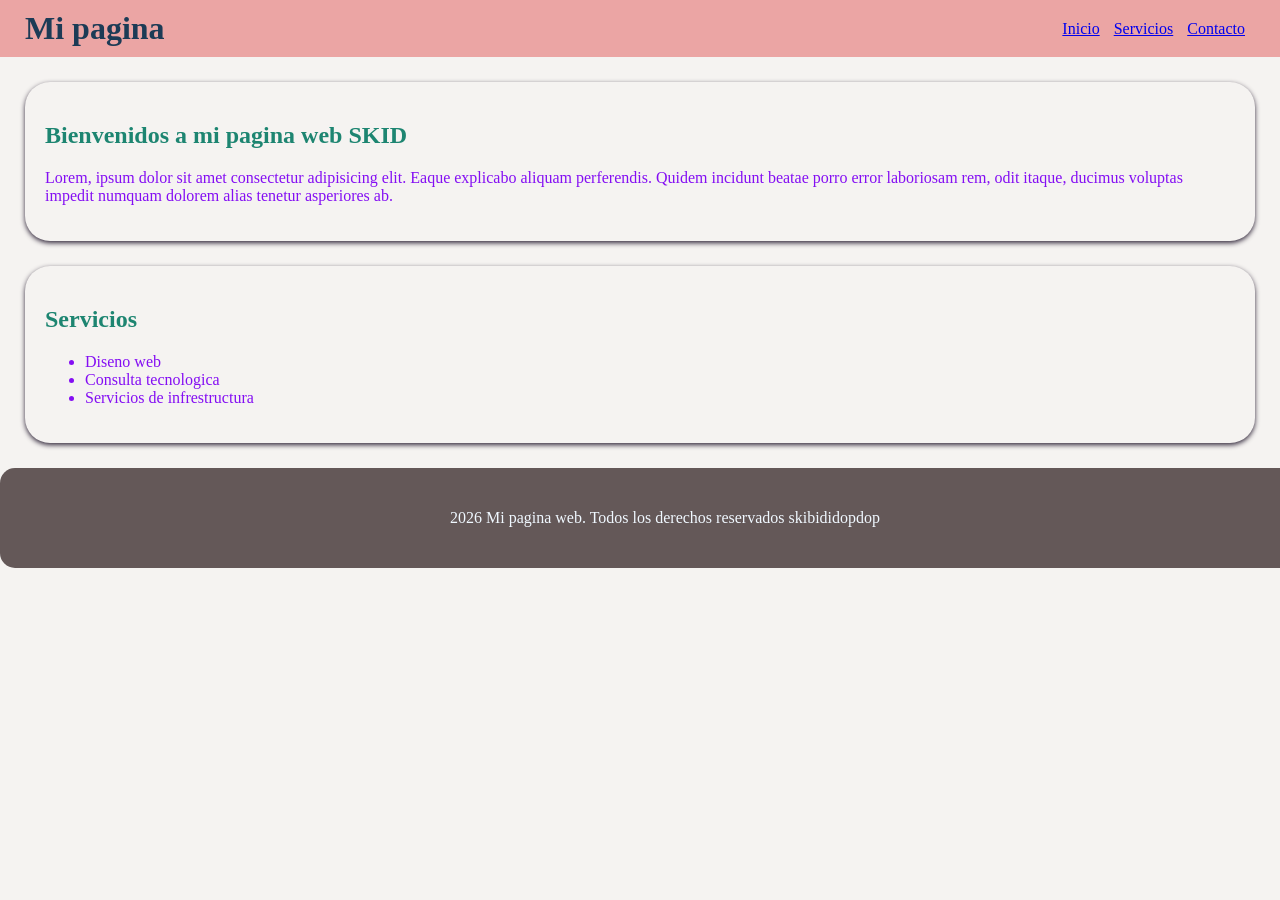
<file: 07092026/index.html>
<!DOCTYPE html>
<html lang="en">

<head>
    <meta charset="UTF-8">
    <meta name="viewport" content="width=device-width, initial-scale=1.0">
    <title>Desarrollo</title>
    <link rel="stylesheet" href="estilos.css">
</head>

<body>
    <header>
        <div class="logo">
            <h1>Mi pagina</h1>

        </div>
        <nav>
            <ul>
                <li><a href="Pagina1/index2.html">Inicio</a></li>
                <li><a href="Pagina1/RecursosA.html">Servicios</a></li>
                <li><a href="Pagina1/index2.html">Contacto</a></li>
            </ul>
        </nav>

    </header>

    <section class="inicio">
        <h2>Bienvenidos a mi pagina web SKID</h2>
        <p>Lorem, ipsum dolor sit amet consectetur adipisicing elit. Eaque explicabo aliquam perferendis. Quidem
            incidunt beatae porro error laboriosam rem, odit itaque, ducimus voluptas impedit numquam dolorem alias
            tenetur asperiores ab.</p>
    </section>
    <section class="servicios">
        <h2>Servicios</h2>
        <ul>
            <li>Diseno web</li>
            <li>Consulta tecnologica</li>
            <li>Servicios de infrestructura</li>
        </ul>

    </section>

    <footer class="contacto">
        <p>2026 Mi pagina web. Todos los derechos reservados skibididopdop</p>
    </footer>


</body>

</html>
</file>
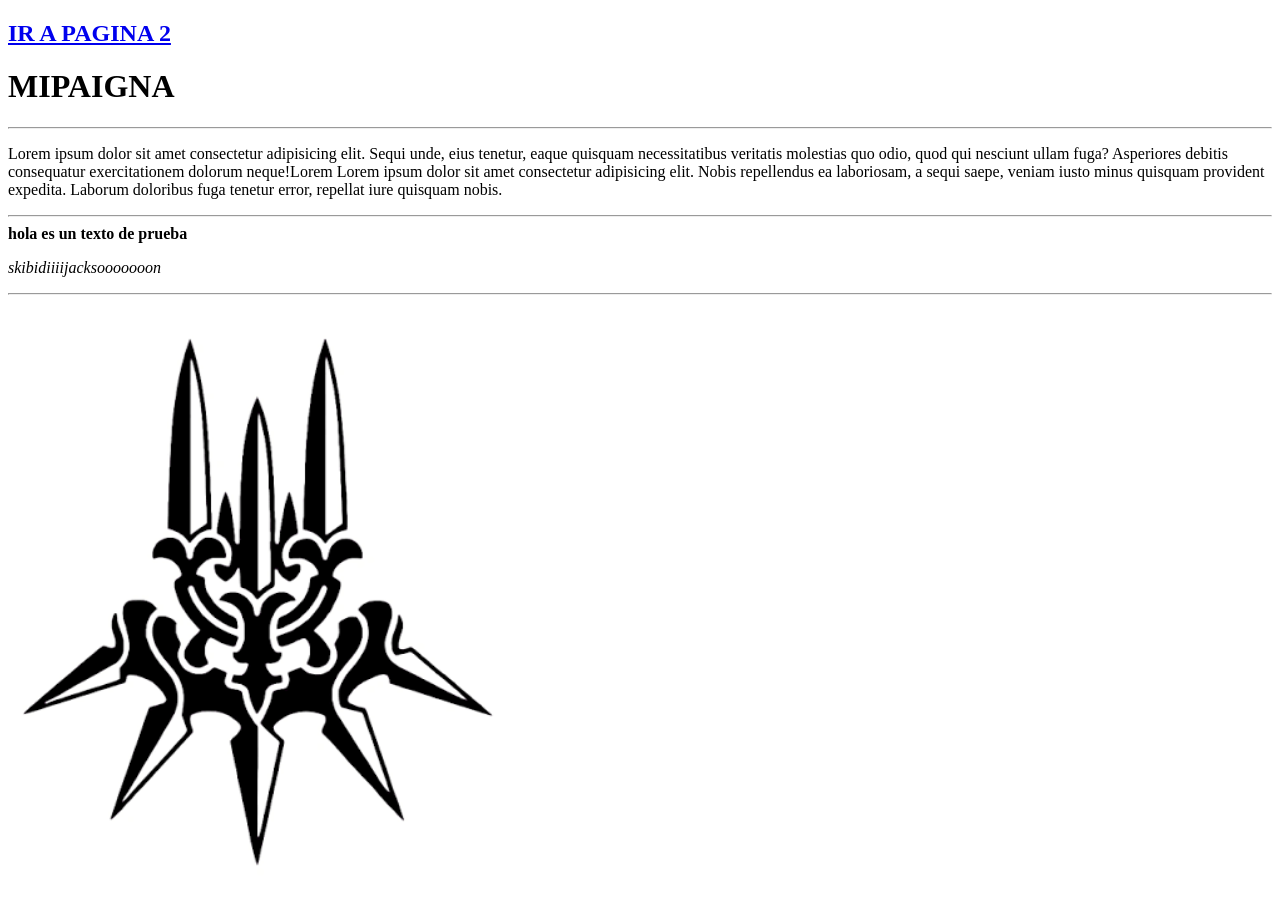
<file: 26082026/index.html>
<!DOCTYPE html>
<html lang="en">
<head>
    <meta charset="UTF-8">
    <meta name="viewport" content="width=device-width, initial-scale=1.0">
    <title>SKIBIDI UNO DOS TRES</title>
    <link rel="icon" href="yorha.png" type="image/ x-icon">
</head>
<body>
    <a href="index2.html"> <h2><strong> IR A PAGINA 2 </strong></h2></a>
    <h1> MIPAIGNA</h1>
    <hr>
    <p> Lorem ipsum dolor sit amet consectetur adipisicing elit. 
        Sequi unde, eius tenetur, eaque quisquam necessitatibus veritatis molestias quo odio, quod qui nesciunt ullam fuga? 
        Asperiores debitis consequatur exercitationem dolorum neque!Lorem Lorem ipsum dolor sit amet consectetur 
        adipisicing elit. Nobis repellendus ea laboriosam, a sequi saepe, veniam iusto minus quisquam provident expedita. 
        Laborum doloribus fuga tenetur error, repellat iure quisquam nobis. </p>
        <hr>
        <strong> hola es un texto de prueba</strong>
        <p> <i> skibidiiiijacksooooooon </i></p>
        <hr>
        <img src="yorha.png" alt="" width="500" height="600">
</body>
</html>
</file>
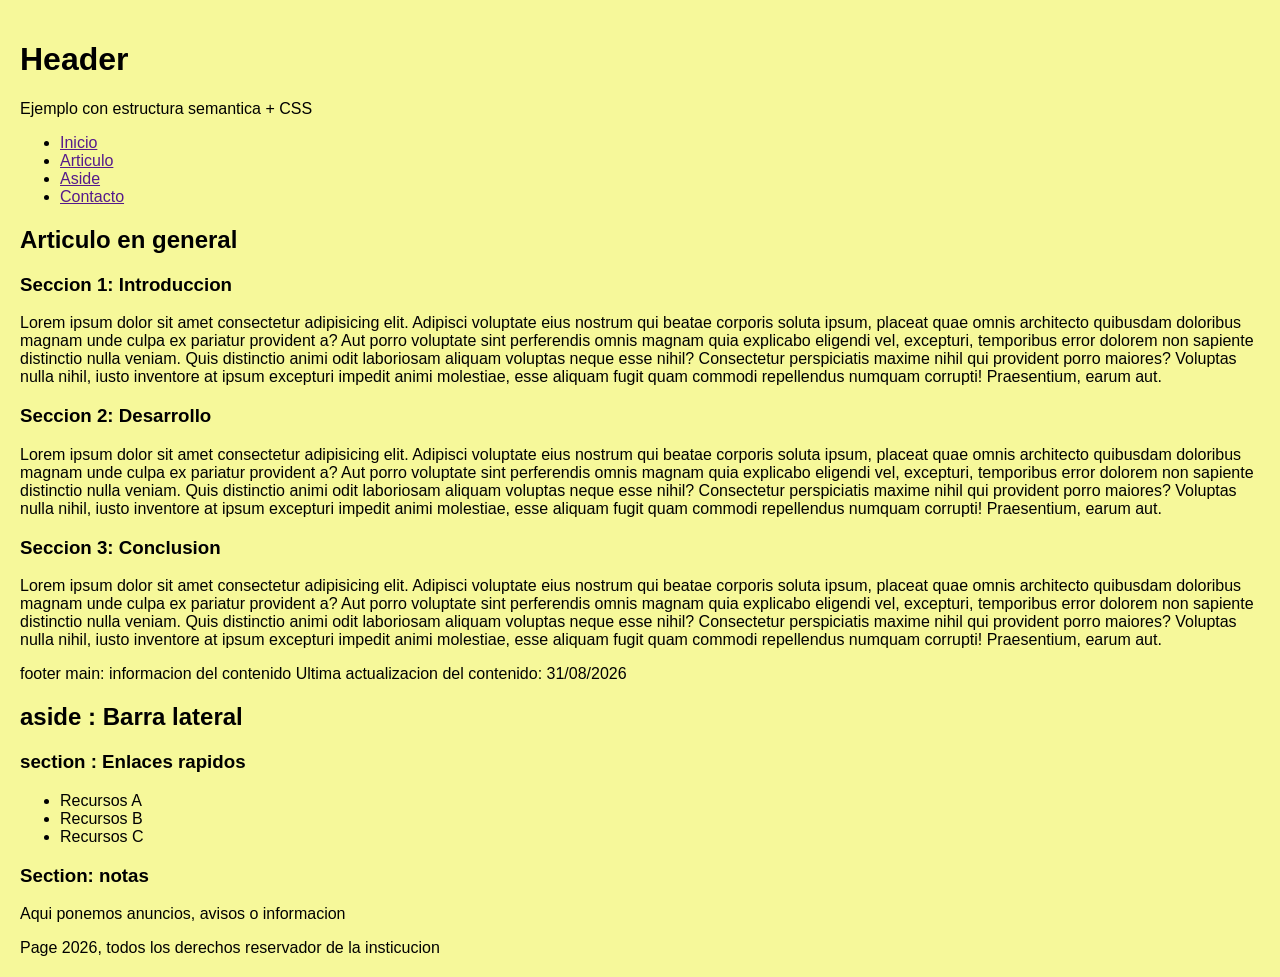
<file: 31082026/index.html>
<!DOCTYPE html>
<html lang="en">

<head>
    <meta charset="UTF-8">
    <meta name="viewport" content="width=device-width, initial-scale=1.0">
    <title>Estructura de pagina web</title>
    <link rel="stylesheet" href="estilos.css">
</head>

<body>
    <div class="container">
        <!-- HEADER -->
        <header>
            <div class="container">
                <div>
                    <h1> Header </h1>
                    <p>Ejemplo con estructura semantica + CSS</p>
                </div>
            </div>

            <!-- NAV -->
            <nav>
                <ul>
                    <li><a href="">Inicio</a></li>
                    <li><a href="">Articulo</a></li>
                    <li><a href="">Aside</a></li>
                    <li><a href="">Contacto</a></li>

                </ul>
            </nav>
        </header>
        <!-- Pagina principal -->
        <div class="layout">
            <!-- MAIN -->
            <main>
                <!-- Articulos -->
                <article>
                    <h2>Articulo en general</h2>

                    <!-- seccion 1 -->
                    <section>
                        <h3>Seccion 1: Introduccion</h3>
                        <p>Lorem ipsum dolor sit amet consectetur adipisicing elit. Adipisci voluptate eius nostrum qui
                            beatae corporis soluta ipsum, placeat quae omnis architecto quibusdam doloribus magnam unde
                            culpa ex pariatur provident a?
                            Aut porro voluptate sint perferendis omnis magnam quia explicabo eligendi vel, excepturi,
                            temporibus error dolorem non sapiente distinctio nulla veniam. Quis distinctio animi odit
                            laboriosam aliquam voluptas neque esse nihil?
                            Consectetur perspiciatis maxime nihil qui provident porro maiores? Voluptas nulla nihil,
                            iusto
                            inventore at ipsum excepturi impedit animi molestiae, esse aliquam fugit quam commodi
                            repellendus numquam corrupti! Praesentium, earum aut.</p>
                    </section>
                    <!-- seccion 2 -->
                    <section>
                        <h3>Seccion 2: Desarrollo</h3>
                        <p>Lorem ipsum dolor sit amet consectetur adipisicing elit. Adipisci voluptate eius nostrum qui
                            beatae corporis soluta ipsum, placeat quae omnis architecto quibusdam doloribus magnam unde
                            culpa ex pariatur provident a?
                            Aut porro voluptate sint perferendis omnis magnam quia explicabo eligendi vel, excepturi,
                            temporibus error dolorem non sapiente distinctio nulla veniam. Quis distinctio animi odit
                            laboriosam aliquam voluptas neque esse nihil?
                            Consectetur perspiciatis maxime nihil qui provident porro maiores? Voluptas nulla nihil,
                            iusto
                            inventore at ipsum excepturi impedit animi molestiae, esse aliquam fugit quam commodi
                            repellendus numquam corrupti! Praesentium, earum aut.</p>
                    </section>
                    <!-- seccion 1 -->
                    <section>
                        <h3>Seccion 3: Conclusion</h3>
                        <p>Lorem ipsum dolor sit amet consectetur adipisicing elit. Adipisci voluptate eius nostrum qui
                            beatae corporis soluta ipsum, placeat quae omnis architecto quibusdam doloribus magnam unde
                            culpa ex pariatur provident a?
                            Aut porro voluptate sint perferendis omnis magnam quia explicabo eligendi vel, excepturi,
                            temporibus error dolorem non sapiente distinctio nulla veniam. Quis distinctio animi odit
                            laboriosam aliquam voluptas neque esse nihil?
                            Consectetur perspiciatis maxime nihil qui provident porro maiores? Voluptas nulla nihil,
                            iusto
                            inventore at ipsum excepturi impedit animi molestiae, esse aliquam fugit quam commodi
                            repellendus numquam corrupti! Praesentium, earum aut.</p>
                    </section>
                </article>

                <!-- Footer de el Main -->
                <div class="main-footer">
                    <span> footer main: informacion del contenido</span>
                    <span>Ultima actualizacion del contenido: 31/08/2026</span>
                </div>
            </main>

            <!-- ASIDE -->
            <aside>
                <h2> aside : Barra lateral</h2>
                <section>
                    <h3> section : Enlaces rapidos </h3>
                    <ul>
                        <li>Recursos A</li>
                        <li>Recursos B</li>
                        <li>Recursos C</li>
                    </ul>
                </section>
                <section>
                    <h3>Section: notas</h3>
                    <p> Aqui ponemos anuncios, avisos o informacion </p>
                </section>
            </aside>

        </div>
        <!-- FOOTER -->
        <footer class="page-footer">
            Page 2026, todos los derechos reservador de la insticucion

        </footer>
    </div>
</body>

</html>
</file>
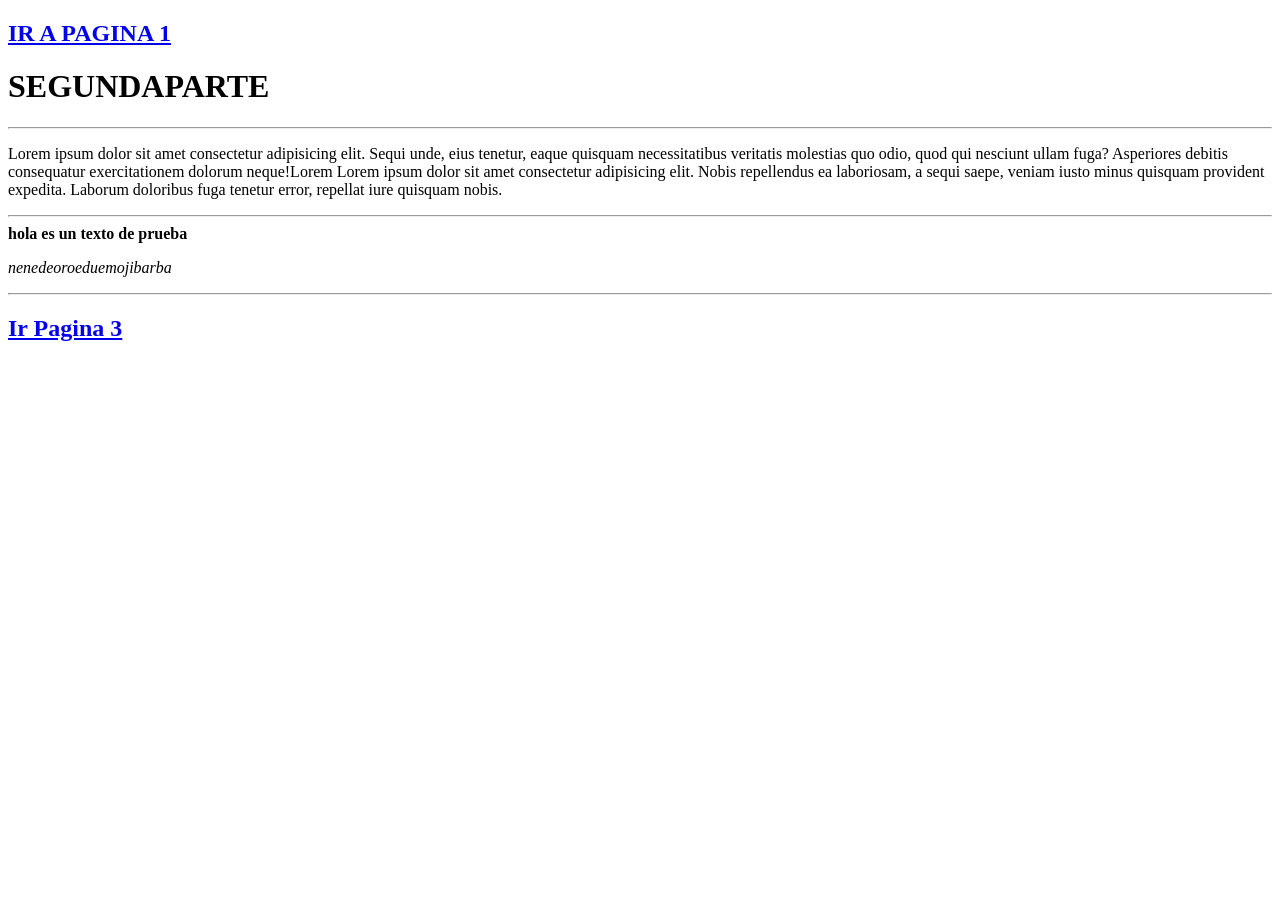
<file: 26082026/index2.html>
<!DOCTYPE html>
<html lang="en">
<head>
    <meta charset="UTF-8">
    <meta name="viewport" content="width=device-width, initial-scale=1.0">
    <title>SKIBIDI23</title>
    <link rel="icon" href="yorha.png" type="image/ x-icon">

</head>
<body>
        <a href="index.html"> <h2><strong> IR A PAGINA 1 </strong></h2></a>
        <h1> SEGUNDAPARTE</h1>
    <hr>
    <p> Lorem ipsum dolor sit amet consectetur adipisicing elit. 
        Sequi unde, eius tenetur, eaque quisquam necessitatibus veritatis molestias quo odio, quod qui nesciunt ullam fuga? 
        Asperiores debitis consequatur exercitationem dolorum neque!Lorem Lorem ipsum dolor sit amet consectetur 
        adipisicing elit. Nobis repellendus ea laboriosam, a sequi saepe, veniam iusto minus quisquam provident expedita. 
        Laborum doloribus fuga tenetur error, repellat iure quisquam nobis. </p>
        <hr>
        <strong> hola es un texto de prueba</strong>
        <p> <i> nenedeoroeduemojibarba </i></p>
        <hr>
  <a href="index3.html"><h2><strong> Ir Pagina 3</strong></h2></a>
    
</body>
</html>
</file>
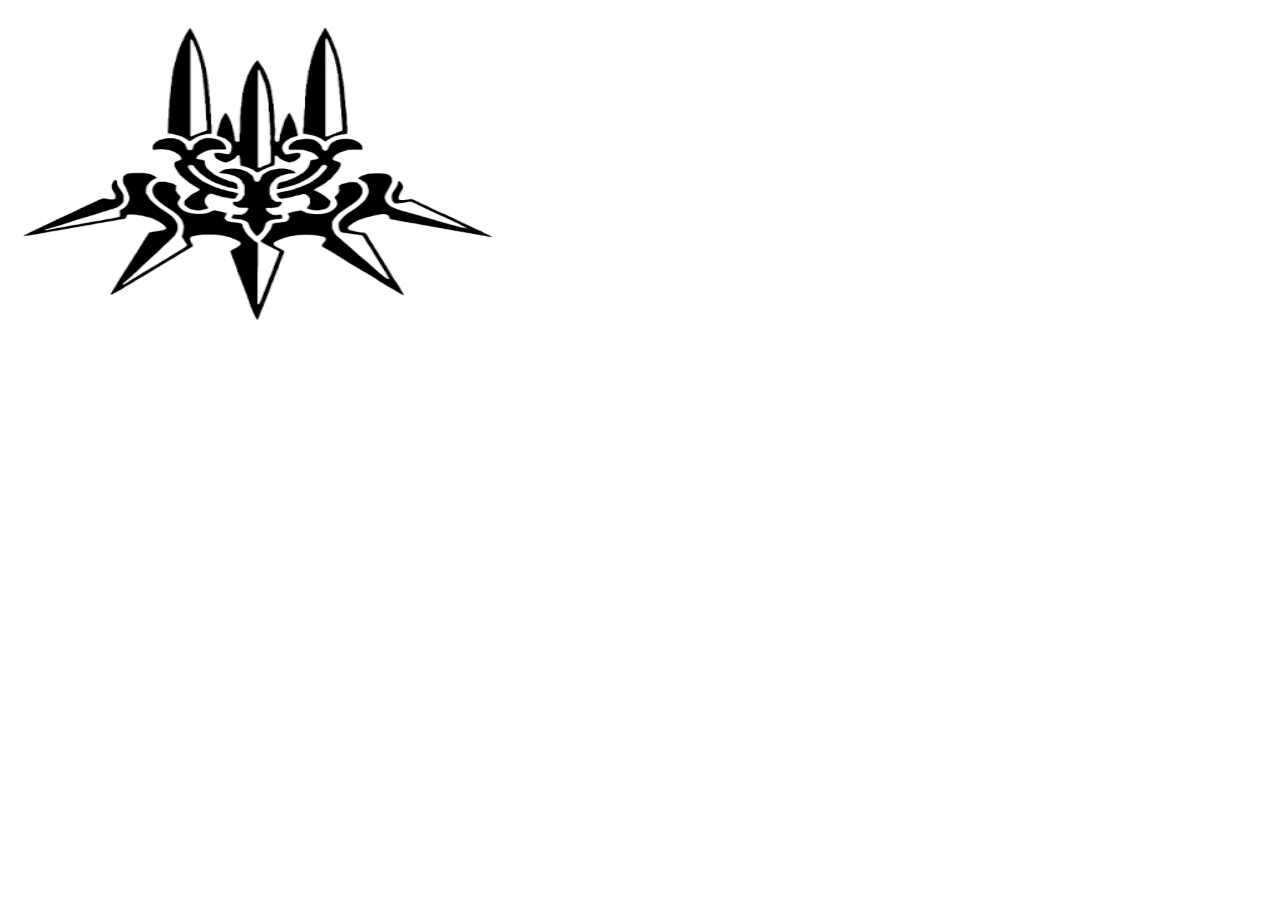
<file: 26082026/index3.html>
<!DOCTYPE html>
<html lang="en">
<head>
    <meta charset="UTF-8">
    <meta name="viewport" content="width=device-width, initial-scale=1.0">
    <title>Pagina3</title>
    <link rel="icon" href="yorha.png" type="image/x-icon">
</head>
<body>
    <a href="index2.html"><img src="yorha.png" alt="imagen" width="500" height="333"></a>

    
</body>
</html>
</file>
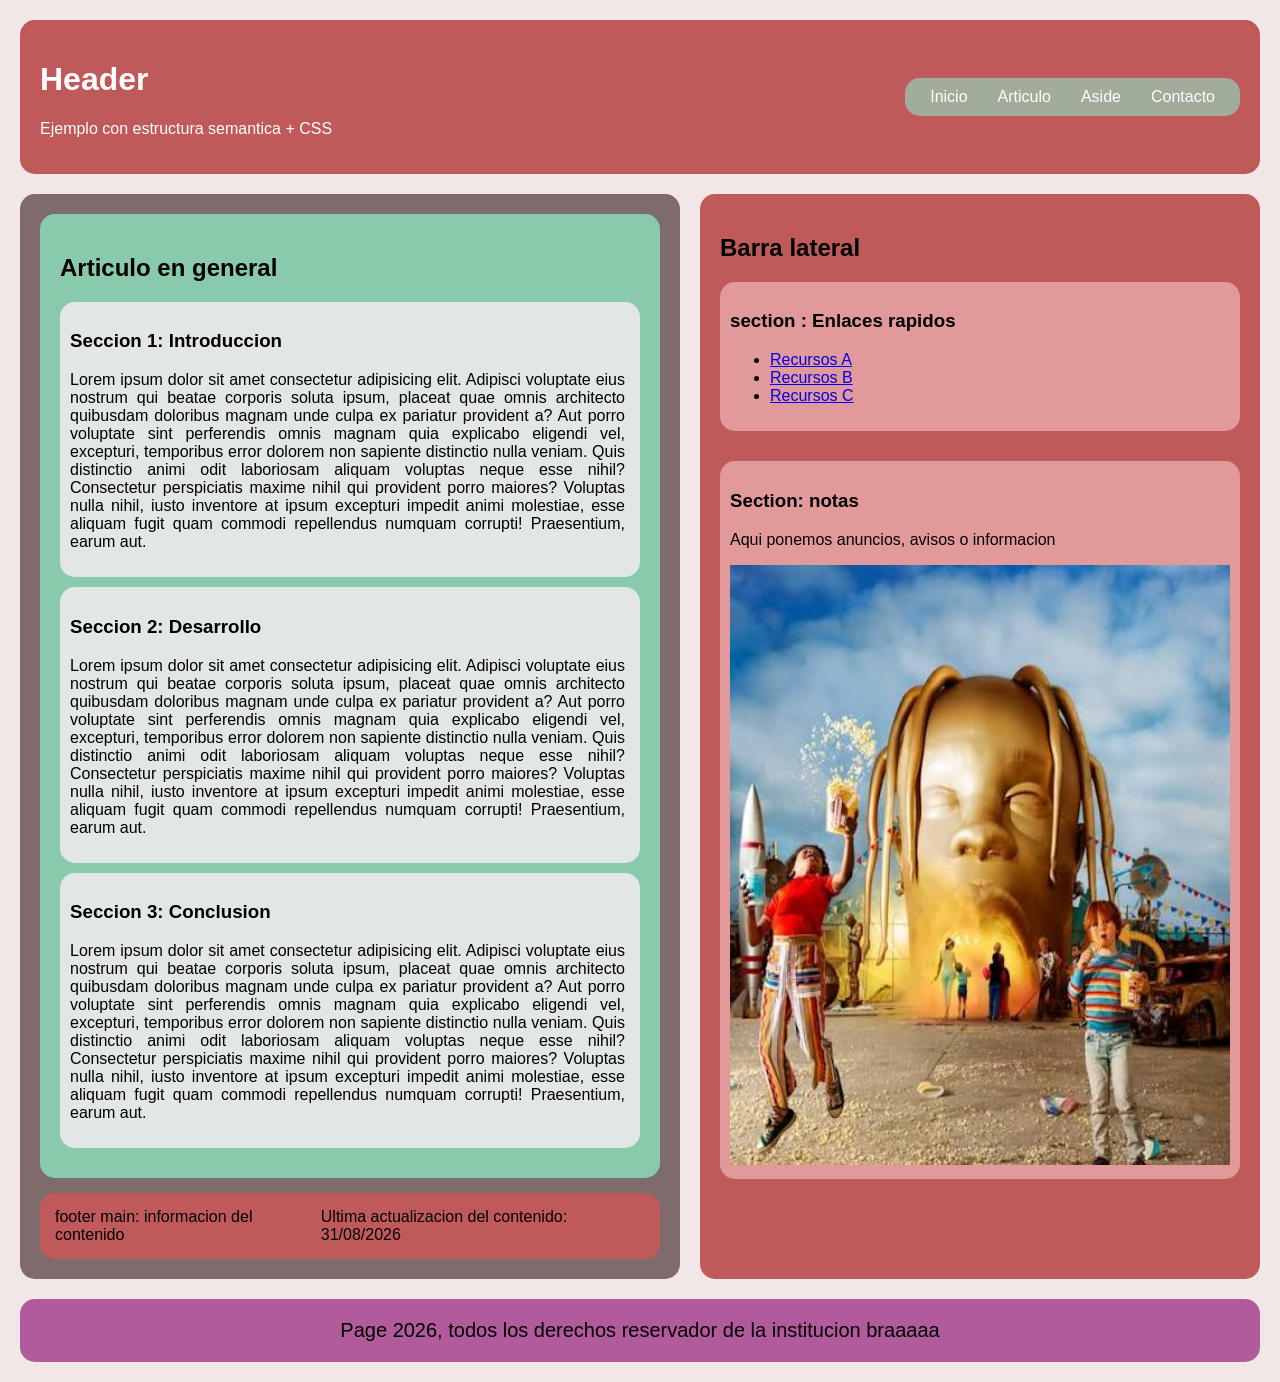
<file: 07092026/Pagina1/index2.html>
<!DOCTYPE html>
<html lang="en">

<head>
    <meta charset="UTF-8">
    <meta name="viewport" content="width=device-width, initial-scale=1.0">
    <title>Estructura de pagina web</title>
    <link rel="stylesheet" href="estilos.css">
    <link rel="icon" href="yorha.png" type="image/ x-icon">


</head>

<body>
    <div class="container">
        <!-- HEADER -->
        <header>
            <div class="container">
                <div>
                    <h1> Header </h1>
                    <p>Ejemplo con estructura semantica + CSS</p>
                </div>
            </div>      

            <!-- NAV -->
            <nav>
                <ul>
                    <li><a href="">Inicio</a></li>
                    <li><a href="">Articulo</a></li>
                    <li><a href="">Aside</a></li>
                    <li><a href="">Contacto</a></li>
                 
                </ul>
            </nav>
        </header>
        <!-- Pagina principal -->
        <div class="layout">
            <!-- MAIN -->
            <main>
                <!-- Articulos -->
                <article>
                    <h2>Articulo en general</h2>

                    <!-- seccion 1 -->
                    <section>
                        <h3>Seccion 1: Introduccion</h3>
                        <p>Lorem ipsum dolor sit amet consectetur adipisicing elit. Adipisci voluptate eius nostrum qui
                            beatae corporis soluta ipsum, placeat quae omnis architecto quibusdam doloribus magnam unde
                            culpa ex pariatur provident a?
                            Aut porro voluptate sint perferendis omnis magnam quia explicabo eligendi vel, excepturi,
                            temporibus error dolorem non sapiente distinctio nulla veniam. Quis distinctio animi odit
                            laboriosam aliquam voluptas neque esse nihil?
                            Consectetur perspiciatis maxime nihil qui provident porro maiores? Voluptas nulla nihil,
                            iusto
                            inventore at ipsum excepturi impedit animi molestiae, esse aliquam fugit quam commodi
                            repellendus numquam corrupti! Praesentium, earum aut.</p>
                    </section>
                    <!-- seccion 2 -->
                    <section>
                        <h3>Seccion 2: Desarrollo</h3>
                        <p>Lorem ipsum dolor sit amet consectetur adipisicing elit. Adipisci voluptate eius nostrum qui
                            beatae corporis soluta ipsum, placeat quae omnis architecto quibusdam doloribus magnam unde
                            culpa ex pariatur provident a?
                            Aut porro voluptate sint perferendis omnis magnam quia explicabo eligendi vel, excepturi,
                            temporibus error dolorem non sapiente distinctio nulla veniam. Quis distinctio animi odit
                            laboriosam aliquam voluptas neque esse nihil?
                            Consectetur perspiciatis maxime nihil qui provident porro maiores? Voluptas nulla nihil,
                            iusto
                            inventore at ipsum excepturi impedit animi molestiae, esse aliquam fugit quam commodi
                            repellendus numquam corrupti! Praesentium, earum aut.</p>
                    </section>
                    <!-- seccion 1 -->
                    <section>
                        <h3>Seccion 3: Conclusion</h3>
                        <p>Lorem ipsum dolor sit amet consectetur adipisicing elit. Adipisci voluptate eius nostrum qui
                            beatae corporis soluta ipsum, placeat quae omnis architecto quibusdam doloribus magnam unde
                            culpa ex pariatur provident a?
                            Aut porro voluptate sint perferendis omnis magnam quia explicabo eligendi vel, excepturi,
                            temporibus error dolorem non sapiente distinctio nulla veniam. Quis distinctio animi odit
                            laboriosam aliquam voluptas neque esse nihil?
                            Consectetur perspiciatis maxime nihil qui provident porro maiores? Voluptas nulla nihil,
                            iusto
                            inventore at ipsum excepturi impedit animi molestiae, esse aliquam fugit quam commodi
                            repellendus numquam corrupti! Praesentium, earum aut.</p>
                    </section>
                </article>

                <!-- Footer de el Main -->
                <div class="main-footer">
                    <span> footer main: informacion del contenido</span>
                    <span>Ultima actualizacion del contenido: 31/08/2026</span>
                </div>
            </main>

            <!-- ASIDE -->
            <aside>
                <h2>  Barra lateral</h2>
                <section>
                    <h3> section : Enlaces rapidos </h3>
                    <ul>
                        <li><a href="RecursosA.html">Recursos A</a></li>
                        <li><a href="../index.html">Recursos B</a></li>
                        <li><a href="../index.html">Recursos C</a></li>
                    </ul>
                </section>
                <section>
                    <h3>Section: notas</h3>
                    <p> Aqui ponemos anuncios, avisos o informacion </p>
                     <img src="astroworld.jpg" alt="" width="500" height="600">
                </section>
            </aside>

        </div>
        <!-- FOOTER -->
        <footer class="page-footer">
            Page 2026, todos los derechos reservador de la institucion braaaaa

        </footer>
    </div>
</body>

</html>
</file>
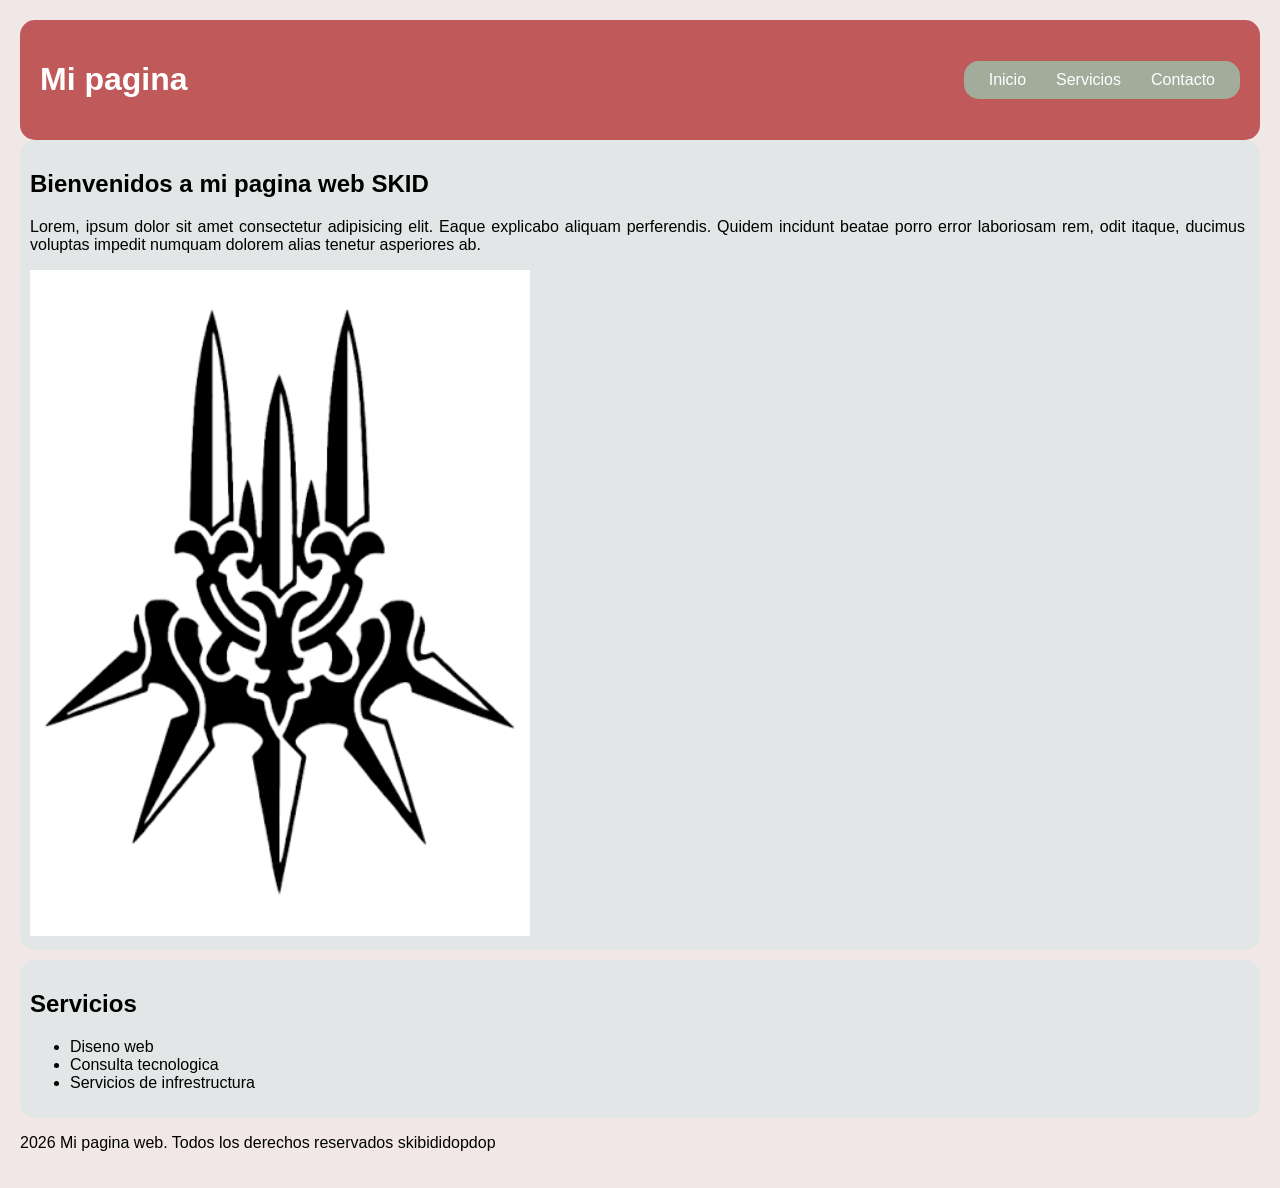
<file: 07092026/Pagina1/RecursosA.html>
<!DOCTYPE html>
<html lang="en">

<head>
    <meta charset="UTF-8">
    <meta name="viewport" content="width=device-width, initial-scale=1.0">
    <title>Desarrollo</title>
    <link rel="stylesheet" href="estilos.css">
</head>

<body>
    <header>
        <div class="logo">
            <h1>Mi pagina</h1>

        </div>
        <nav>
            <ul>
                <li><a href="index2.html">Inicio</a></li>
                <li><a href="index2.html">Servicios</a></li>
                <li><a href="index2.html">Contacto</a></li>
            </ul>
        </nav>

    </header>

    <section class="inicio">
        <h2>Bienvenidos a mi pagina web SKID</h2>
        <p>Lorem, ipsum dolor sit amet consectetur adipisicing elit. Eaque explicabo aliquam perferendis. Quidem
            incidunt beatae porro error laboriosam rem, odit itaque, ducimus voluptas impedit numquam dolorem alias
            tenetur asperiores ab.</p>
             <a href="index2.html"><img src="yorha.png" alt="imagen" width="500" height="666"></a>
    </section>
    <section class="servicios">
        <h2>Servicios</h2>
        <ul>
            <li>Diseno web</li>
            <li>Consulta tecnologica</li>
            <li>Servicios de infrestructura</li>
        </ul>

    </section>

    <footer class="contacto">
        <p>2026 Mi pagina web. Todos los derechos reservados skibididopdop</p>
    </footer>


</body>

</html>
</file>
<file: 07092026/estilos.css>
body{
    font-family: Cambria, Cochin, Georgia, Times, 'Times New Roman', serif;
    margin: 0px;
    padding: 0px;
    background-color: rgb(245, 243, 241);
}
header{
    background-color: rgba(213, 14, 14, 0.337);
    color: rgb(28, 59, 86);
    padding: 10px 0px;
    display: flex;
    justify-content: space-between;
    align-items: center;

}
header .logo h1{
    margin: 0px;
    padding-left: 25px;
}
nav ul{
    list-style-type: none;
    margin: 0px;
    padding-right: 25px;
}
nav ul li{
    display: inline;
    margin-right: 10px;
}
section{
    padding: 20px;
    color: rgb(132, 14, 243);
    box-shadow: 0 2px 5px rgb(50, 40, 59);
    border-radius: 25px;
    margin: 25px

}

h2{
    color: rgb(29, 133, 113);
}
 footer{
    background-color: rgba(79, 66, 66, 0.87);

    color: aliceblue;
    text-align: center;
    padding: 25px;
    width: 100%;
    position: flex;
    border-radius: 15px;
 }
</file>
<file: 31082026/estilos.css>
/* Eliminar margenes por defecto */
* {
    box-sizing: border-box;
}

body {
    margin: 0px;
    padding: 20px;
    font-family: Arial, Helvetica, sans-serif;
    background-color: #ecf0126c;

}
</file>
<file: 07092026/Pagina1/estilos.css>
/* Eliminar margenes por defecto */
*{
    box-sizing: border-box;
}
body{
    margin: 0px;
    padding : 20px;
    font-family: Arial, Helvetica, sans-serif;
    background-color: #f1e7e7;
    
}
/* contenedor principal */
.container{
    width: 100%;
}
/* HEADER */
header{
    background-color: #c05a5a;
    color: white;
    padding: 20px;
    border-radius: 15px;
    display: flex;
    justify-content: space-between;
    align-items: center;
}
/* NAV */
nav{
    background-color: #a2ac9b;
    padding: 10px 15px;
    border-radius: 15px;
}
nav ul{
    list-style: none;
    margin: 0;
    padding: 0;
    display: flex;
    gap: 10px;
}
nav a{
    text-decoration: none;
    color: white;
    padding: 5px 10px;
   
   
}

nav a:hover{
    background-color: #c05a5a;
    border-radius: 5px;
}

.layout{
    margin-top: 20px;
    display: grid;
    grid-template-columns: 2fr 1fr;
    gap: 20px;
}
/* main */
main{
    background: #7f6b6b;
    padding: 20px;
    border-radius: 15px;
}

/* Articulos */
article{
    background: #8acaac;
    padding: 20px;
    border-radius: 15px;
}
section{
    background-color: rgb(227, 230, 230);
    padding: 10px;
    border-radius: 15px;
    margin-bottom: 10px;
}
section p{
    text-align: justify;
    padding-right: 5px;
}
/* footer dentro del main */
.main-footer{
    background-color: #c05a5a;
    padding: 15px;
    border-radius: 15px;
    margin-top: 15px;
    display: flex;
    justify-content: space-between;

}
aside{
    background-color: #c05a5a;
    padding: 20px;
    border-radius: 15px;

}

aside section{
    background-color: #e29999;
    margin-bottom: 30px;
}
.page-footer{
    margin-top: 20px;
    background-color: #b15a9c;
    padding: 20px;
    border-radius: 15px;
    text-align: center;
    font-size: 20px;
}
</file>
